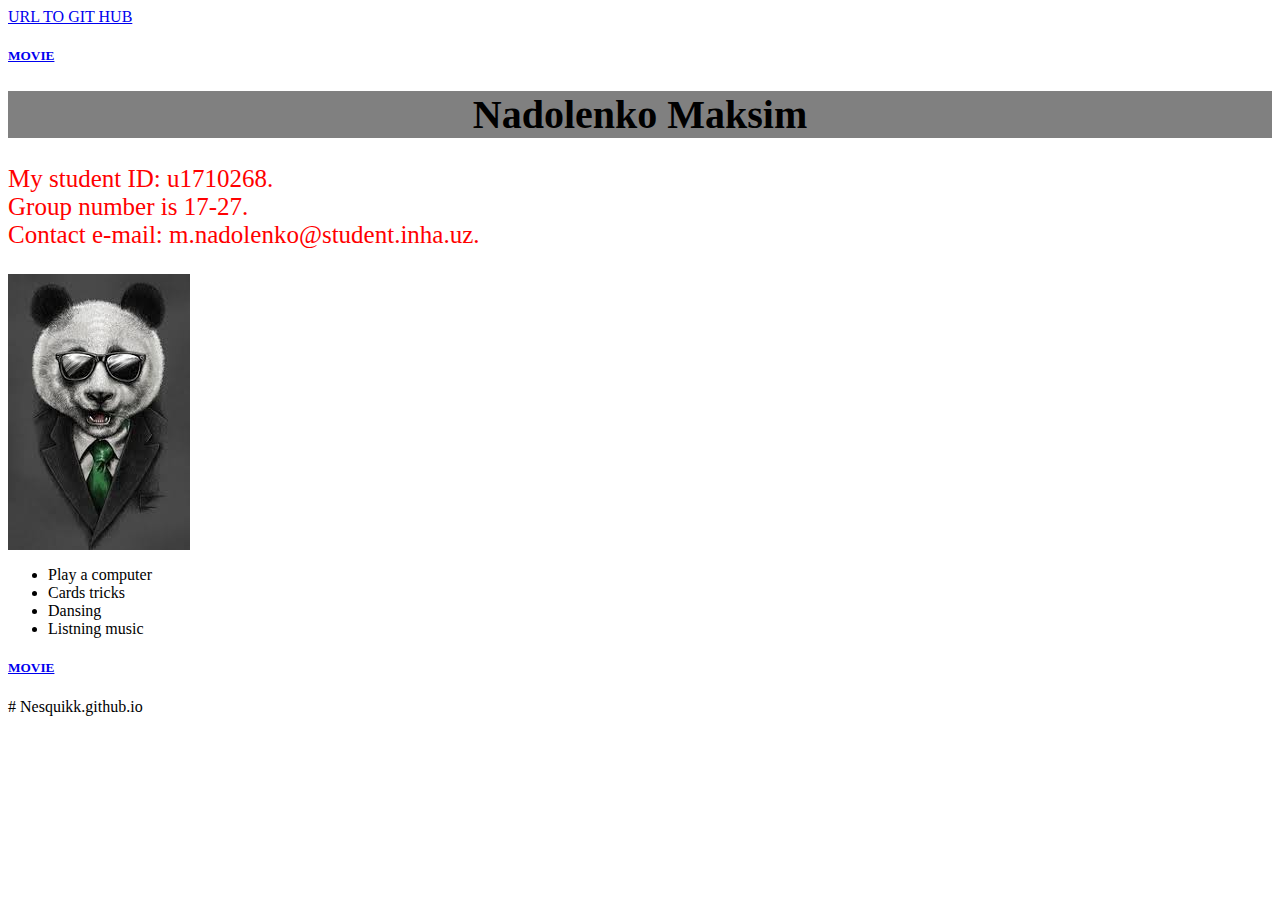
<file: index.html>
<html>
<head>
	<title>My page</title>
	<link rel="stylesheet" type="text/css" href="CSS.css">
</head>
<body>
	<h4></h4><a href="https://Nesquikk.github.io/">URL TO GIT HUB</a></h4>
	<a href="movie.html"><h5>MOVIE</h5></a>
	<h1 id="one">Nadolenko Maksim</h1>
	<p id="two">My student ID: u1710268.<br/>Group number is 17-27. <br/>Contact e-mail: m.nadolenko@student.inha.uz.</p>
	<img src="avatar.jpg">
	<ul>
		<li>Play a computer</li>
		<li>Cards tricks</li>
		<li>Dansing</li>
		<li>Listning music</li>
	</ul>
	<a href="movie.html"><h5>MOVIE</h5></a>
</body>
</html># Nesquikk.github.io
</file>
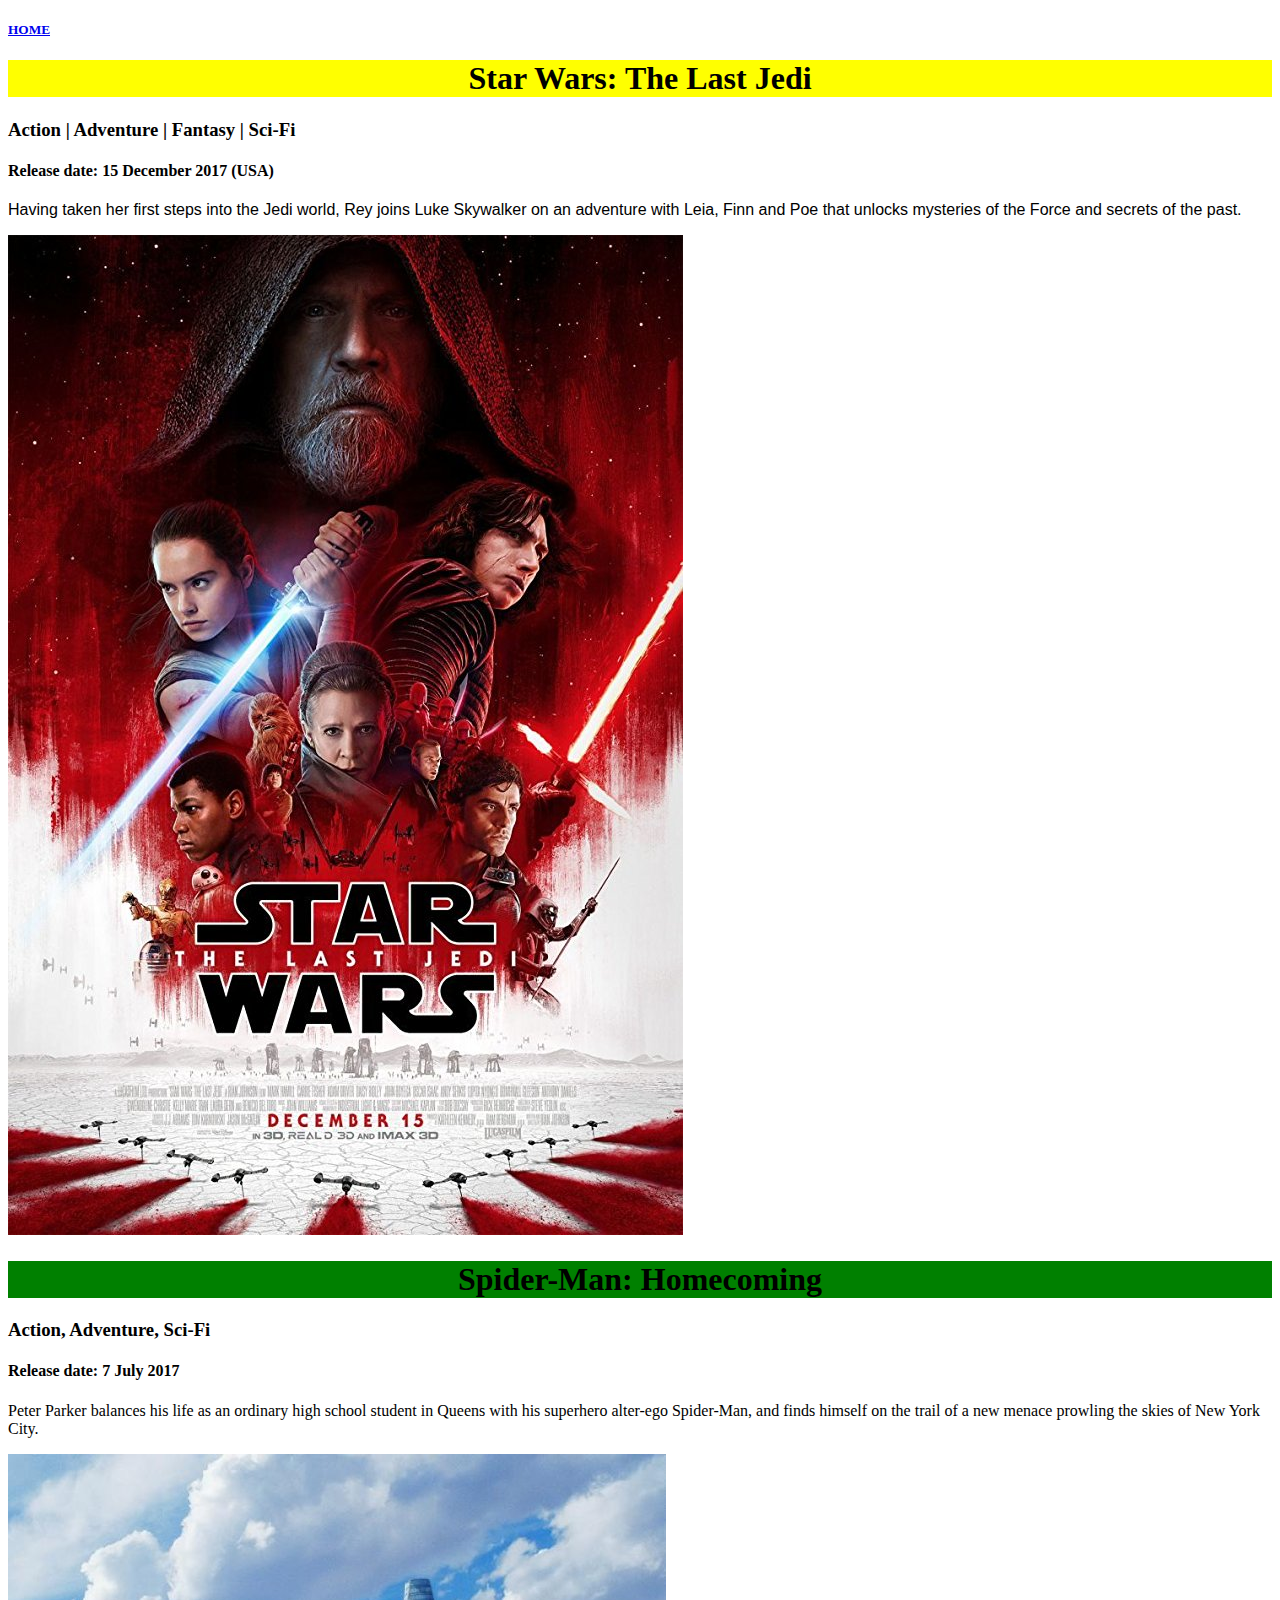
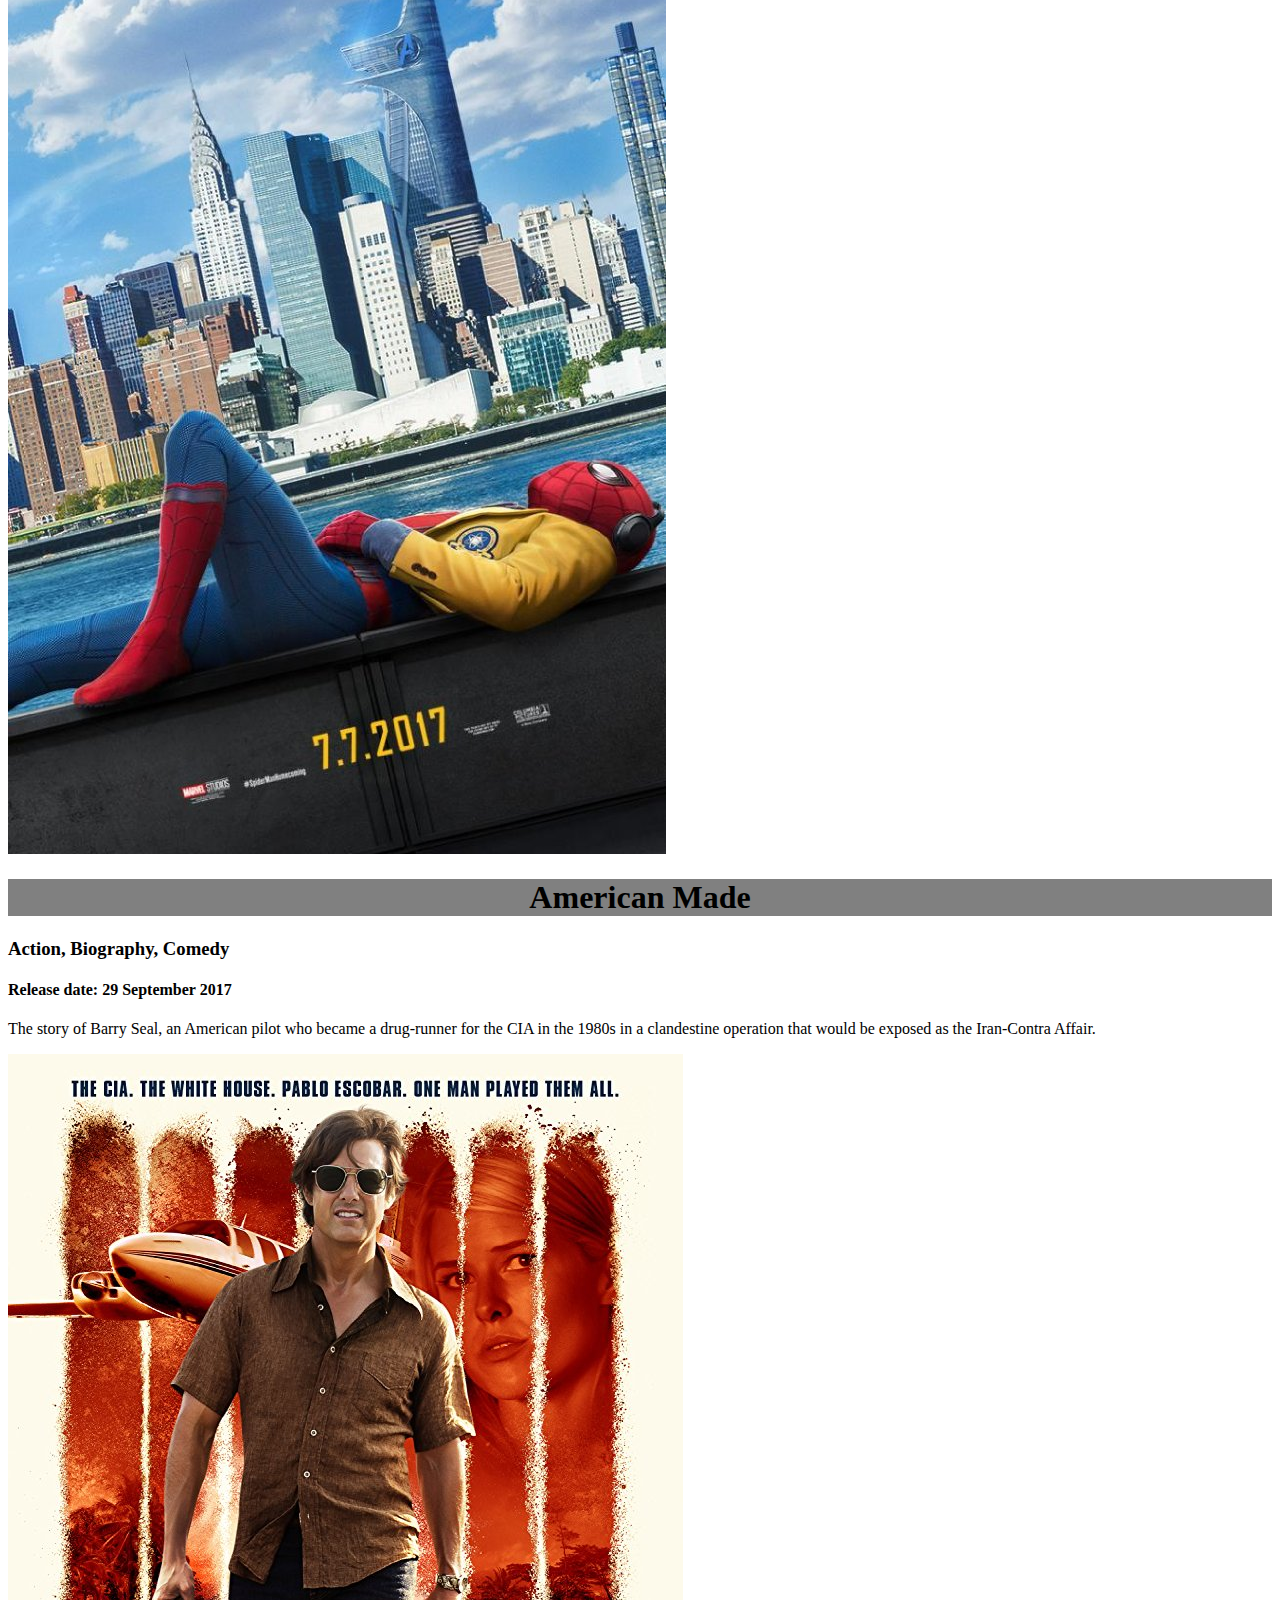
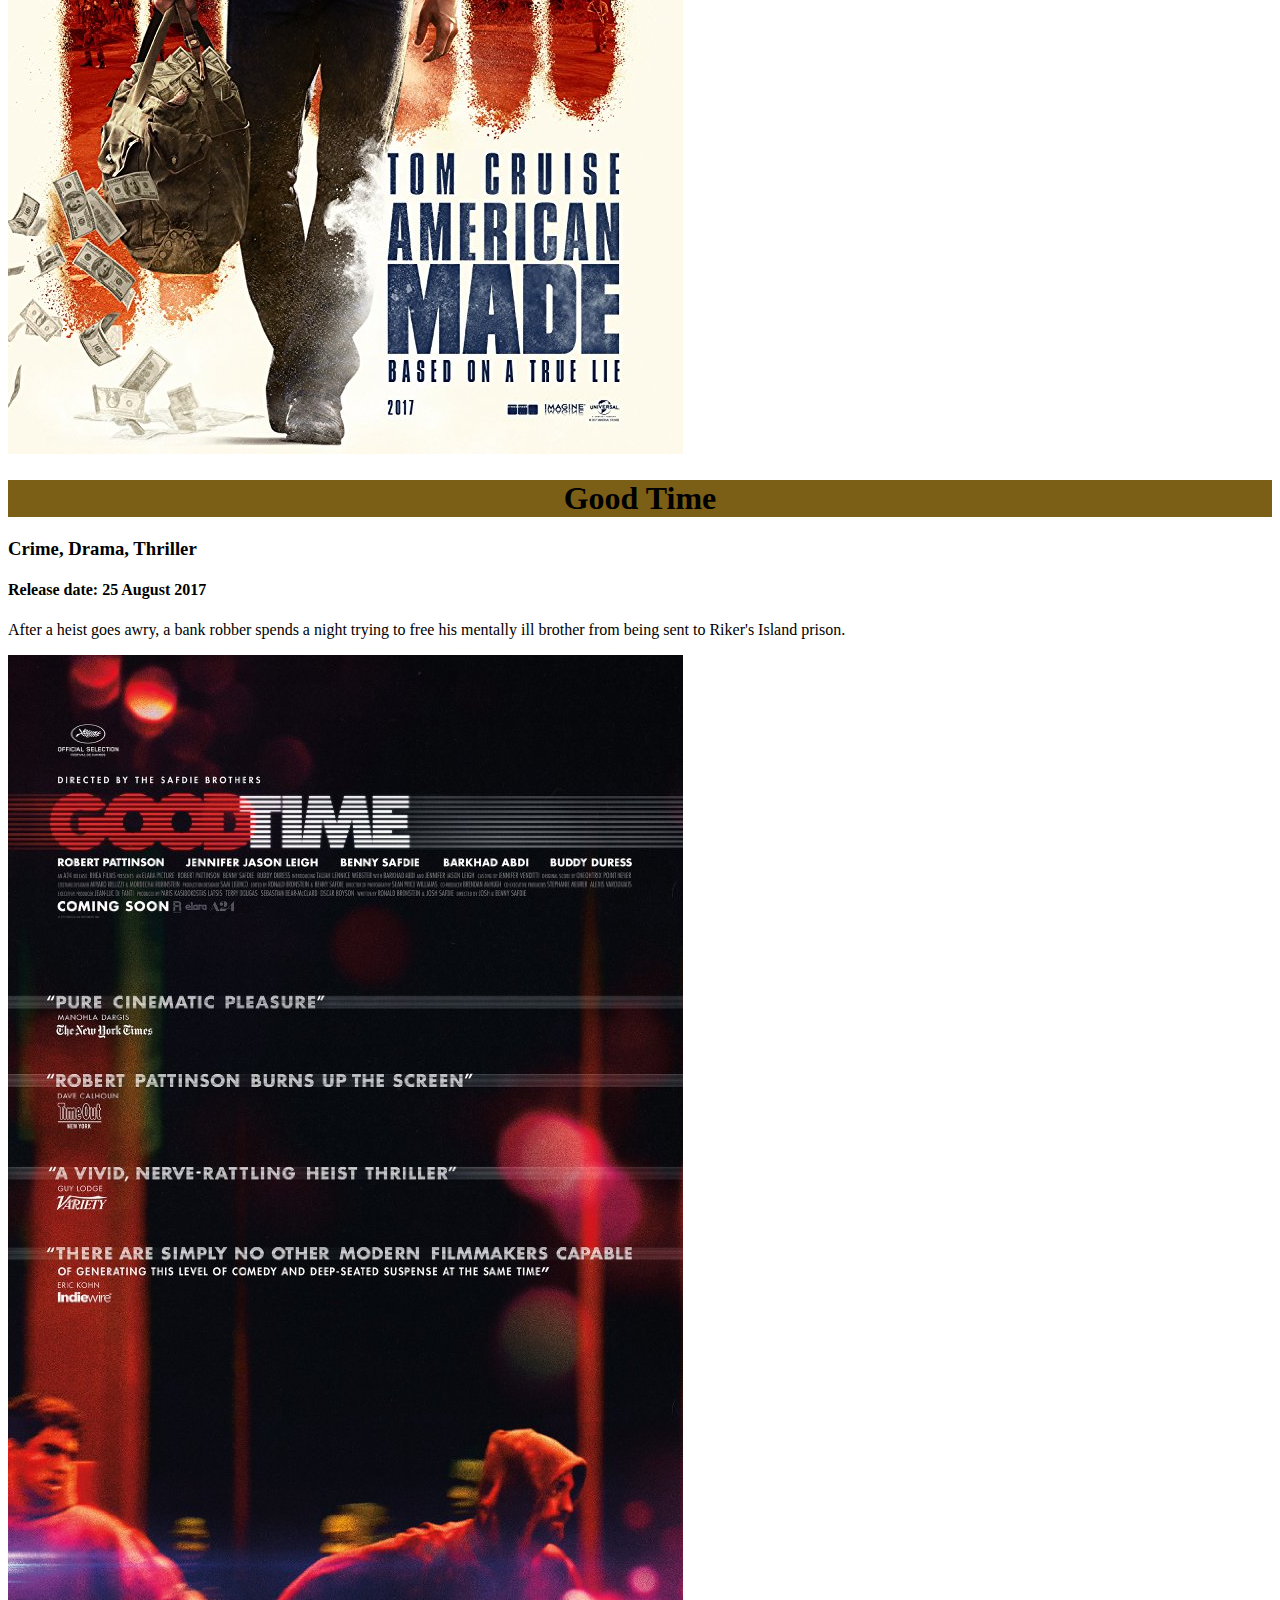
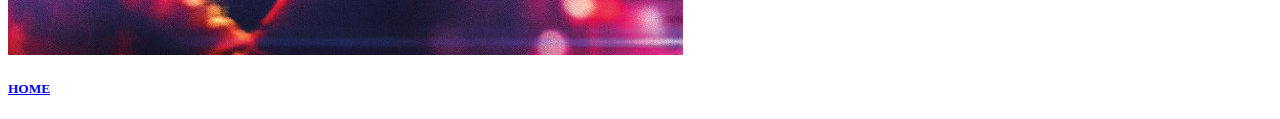
<file: movie.html>
<!DOCTYPE html>
<html>
<head>
	<title>Movie</title>
	<link rel="stylesheet" type="text/css" href="CSS.css">
</head>
<body>
<a href="index.html"><h5>HOME</h5></a>
<h1 id="tree">Star Wars: The Last Jedi </h1>
<h3>  Action |  Adventure |  Fantasy |  Sci-Fi </h3>
<h4>Release date: 15 December 2017 (USA)  </h4>
<p id="four">Having taken her first steps into the Jedi world, Rey joins Luke Skywalker on an adventure with Leia, Finn and Poe that unlocks mysteries of the Force and secrets of the past. </p>
<a href="http://www.imdb.com/title/tt2527336/?pf_rd_m=A2FGELUUNOQJNL&pf_rd_p=2240084082&pf_rd_r=1N3TKNHY1ACZS97WBMBT&pf_rd_s=center-1&pf_rd_t=15506&pf_rd_i=moviemeter&ref_=chtmvm_tt_8"><img src="first.jpg"></a>
<h1 id="fife">Spider-Man: Homecoming </h1>
<h3> Action, Adventure, Sci-Fi </h3>
<h4>Release date: 7 July 2017   </h4>
<p id="six">Peter Parker balances his life as an ordinary high school student in Queens with his superhero alter-ego Spider-Man, and finds himself on the trail of a new menace prowling the skies of New York City. </p>
<a href="http://www.imdb.com/title/tt2250912/?pf_rd_m=A2FGELUUNOQJNL&pf_rd_p=2240084082&pf_rd_r=1N3TKNHY1ACZS97WBMBT&pf_rd_s=center-1&pf_rd_t=15506&pf_rd_i=moviemeter&ref_=chtmvm_tt_19"><img src="second.jpg"></a>
<h1 id="seven">American Made  </h1>
<h3> Action, Biography, Comedy  </h3>
<h4>Release date:  29 September 2017    </h4>
<p id="eit">The story of Barry Seal, an American pilot who became a drug-runner for the CIA in the 1980s in a clandestine operation that would be exposed as the Iran-Contra Affair.  </p>
<a href="http://www.imdb.com/title/tt3532216/?pf_rd_m=A2FGELUUNOQJNL&pf_rd_p=2240084082&pf_rd_r=1N3TKNHY1ACZS97WBMBT&pf_rd_s=center-1&pf_rd_t=15506&pf_rd_i=moviemeter&ref_=chtmvm_tt_37"><img src="third.jpg"></a>
<h1 id="nine">Good Time   </h1>
<h3>  Crime, Drama, Thriller   </h3>
<h4>Release date: 25 August 2017     </h4>
<p id="ten">After a heist goes awry, a bank robber spends a night trying to free his mentally ill brother from being sent to Riker's Island prison. </p>
<a href="http://www.imdb.com/title/tt4846232/?pf_rd_m=A2FGELUUNOQJNL&pf_rd_p=2240084082&pf_rd_r=1N3TKNHY1ACZS97WBMBT&pf_rd_s=center-1&pf_rd_t=15506&pf_rd_i=moviemeter&ref_=chtmvm_tt_46"><img src="four.jpg"></a>
<a href="index.html"><h5>HOME</h5></a>
</body>
</html>
</file>
<file: CSS.css>
#one{
	font-family: cursive;
	font-size: 40;
	background-color: grey;
	text-align: center;
}
#two{
	font-family: serif;
	font-size: 25;
	color: red;
	text-align: left;
}
#tree{
	font-family: cursive;
	font-size: 60;
	background-color: yellow;
	text-align: center;
}
#four{
	font-family: sans-serif;
	font-size: 25;
	color: black;
	text-align: left;
}
#fife{
	font-family: cursive;
	font-size: 60;
	background-color: green;
	text-align: center;
}
#six{
	font-family: unset;
	font-size: 25;
	color: black;
	text-align: left;
}
#seven{
	font-family: cursive;
	font-size: 60;
	background-color: grey;
	text-align: center;
}
#eit{
	font-family: all;
	font-size: 25;
	color: black;
	text-align: left;
}
#nine{
	font-family: cursive;
	font-size: 60;
	background-color: rgb(124,95,22);
	text-align: center;
}
#ten{
	font-family: cursive;
	font-size: 25;
	color: black;
	text-align: left;
}
</file>
